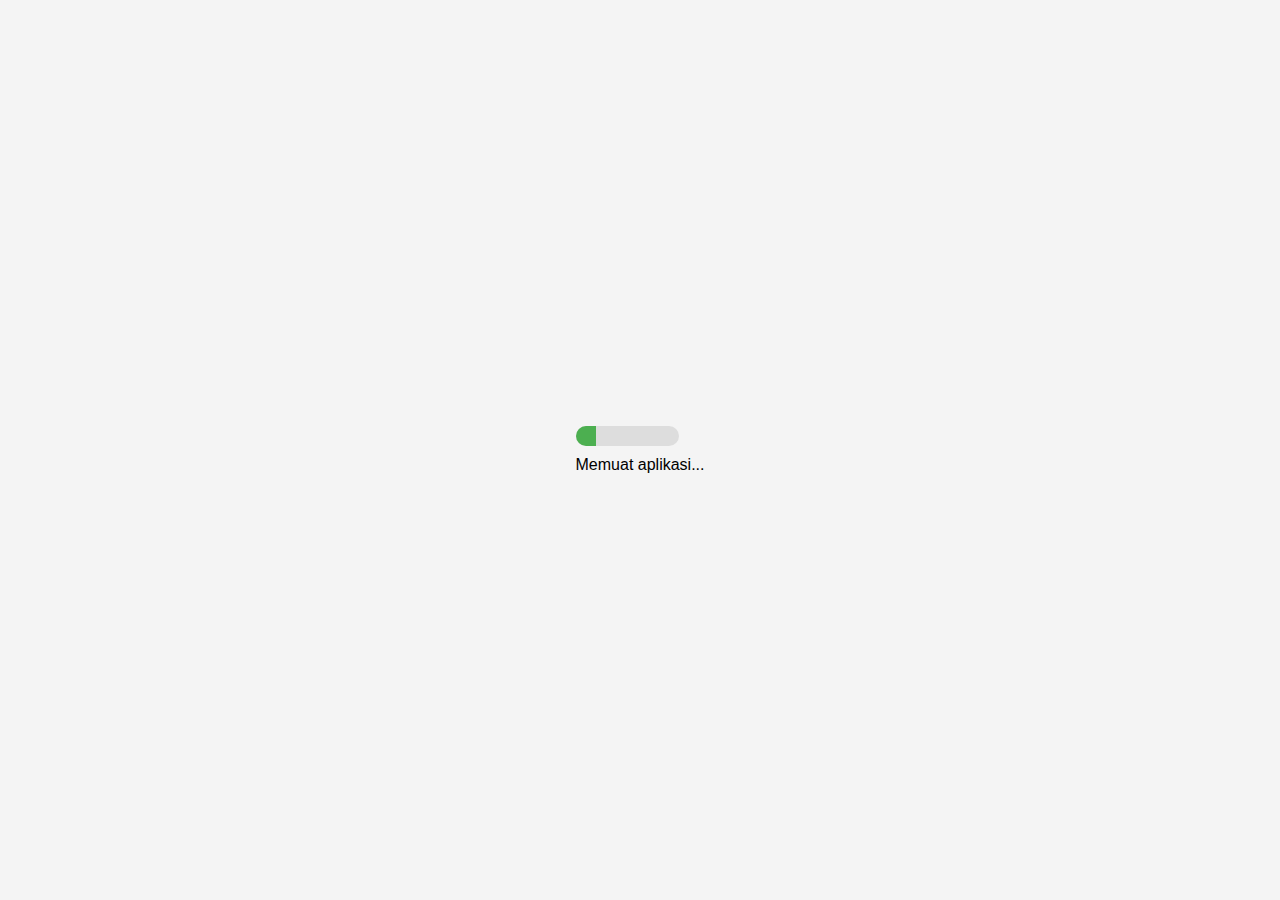
<file: loader.html>
<!DOCTYPE html>
<html lang="id">
<head>
  <meta charset="UTF-8">
  <meta name="viewport" content="width=device-width, initial-scale=1.0">
  <title>Memuat...</title>
  <link rel="manifest" href="manifest.json">
  <style>
    body {
      margin: 0;
      padding: 0;
      background: #f4f4f4;
      display: flex;
      align-items: center;
      justify-content: center;
      height: 100vh;
      font-family: sans-serif;
    }

    .progress-container {
      width: 80%;
      background: #ddd;
      border-radius: 10px;
      overflow: hidden;
    }

    .progress-bar {
      height: 20px;
      width: 0%;
      background-color: #4caf50;
      transition: width 0.1s;
    }

    .loading-text {
      margin-top: 10px;
      text-align: center;
      font-size: 16px;
    }
  </style>
</head>
<body>
  <div>
    <div class="progress-container">
      <div class="progress-bar" id="progressBar"></div>
    </div>
    <div class="loading-text">Memuat aplikasi...</div>
  </div>

  <script>
    let progress = 0;
    const progressBar = document.getElementById('progressBar');

    const loading = setInterval(() => {
      progress += Math.random() * 10;
      if (progress > 100) progress = 100;

      progressBar.style.width = progress + '%';

      if (progress === 100) {
        clearInterval(loading);
        // Tunggu sebentar lalu redirect ke index.html
        setTimeout(() => {
          window.location.href = 'index.html';
        }, 500);
      }
    }, 100);
  </script>
</body>
</html>
</file>
